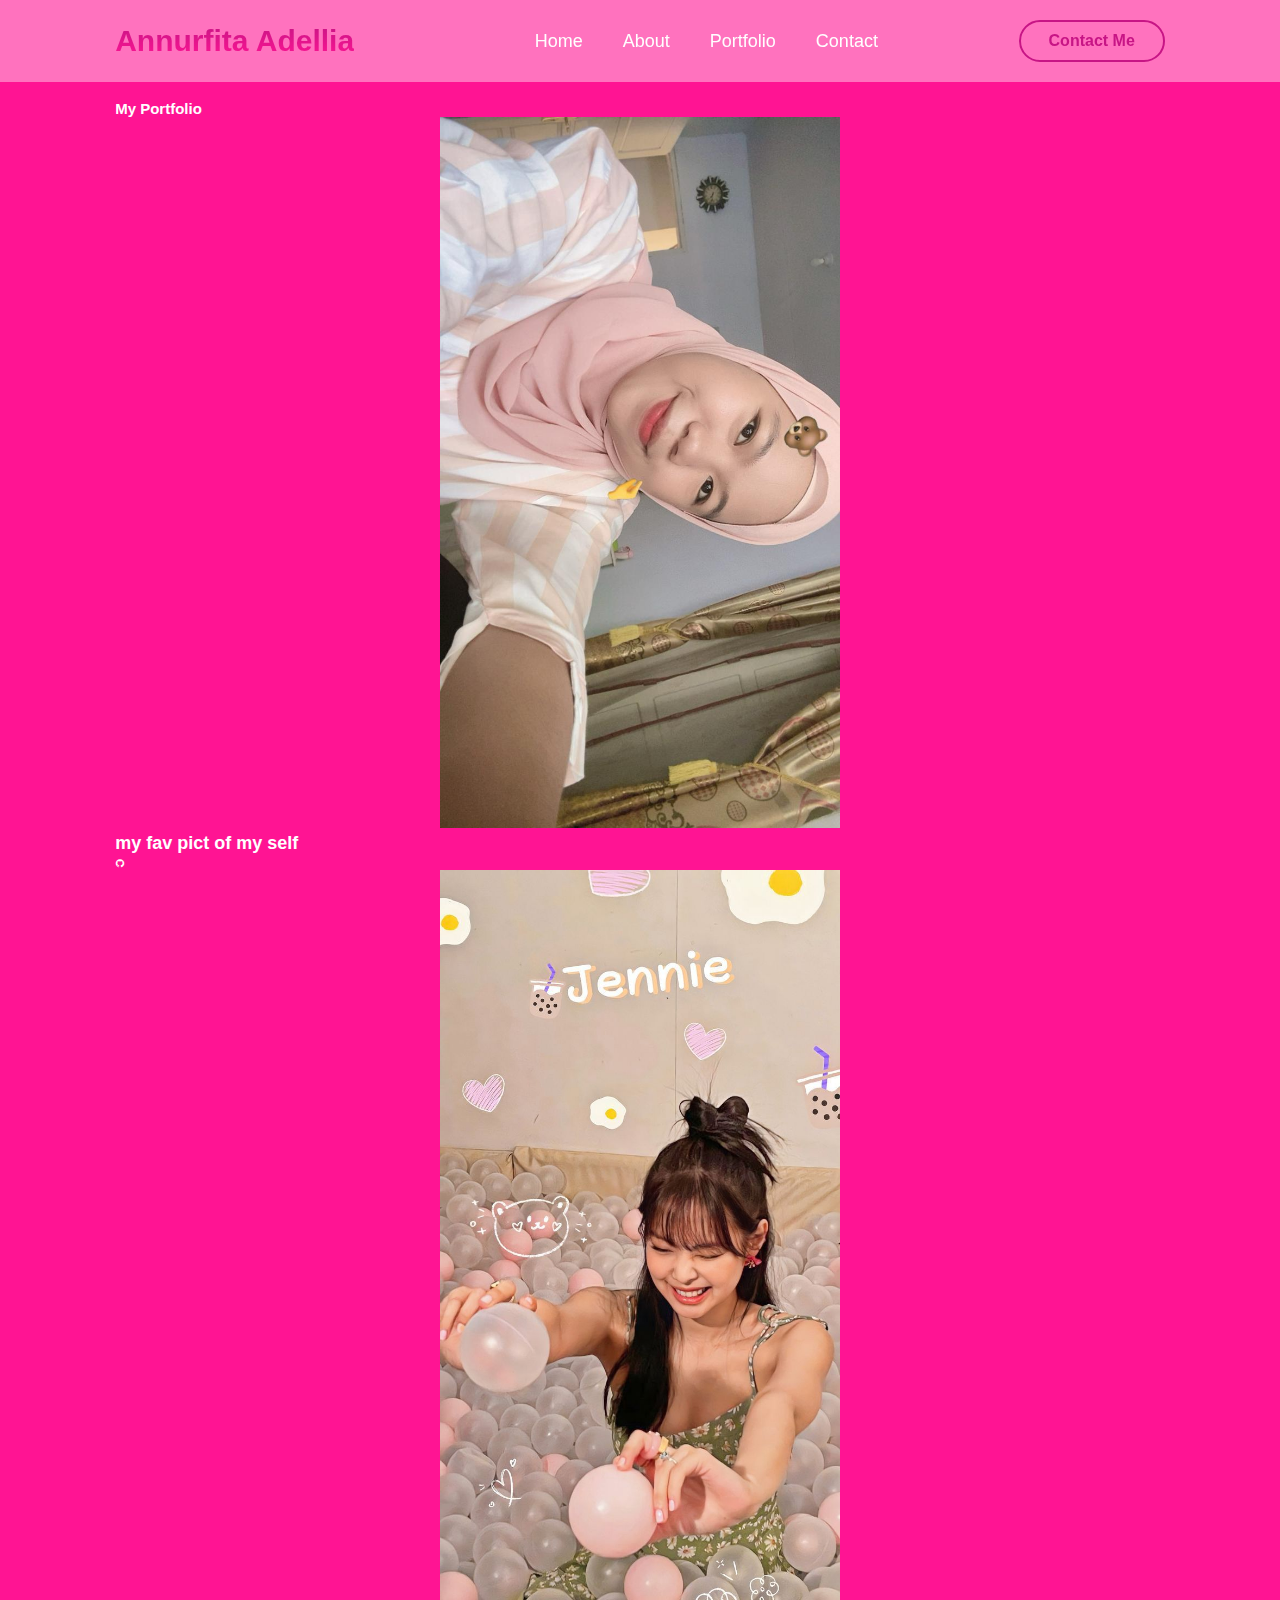
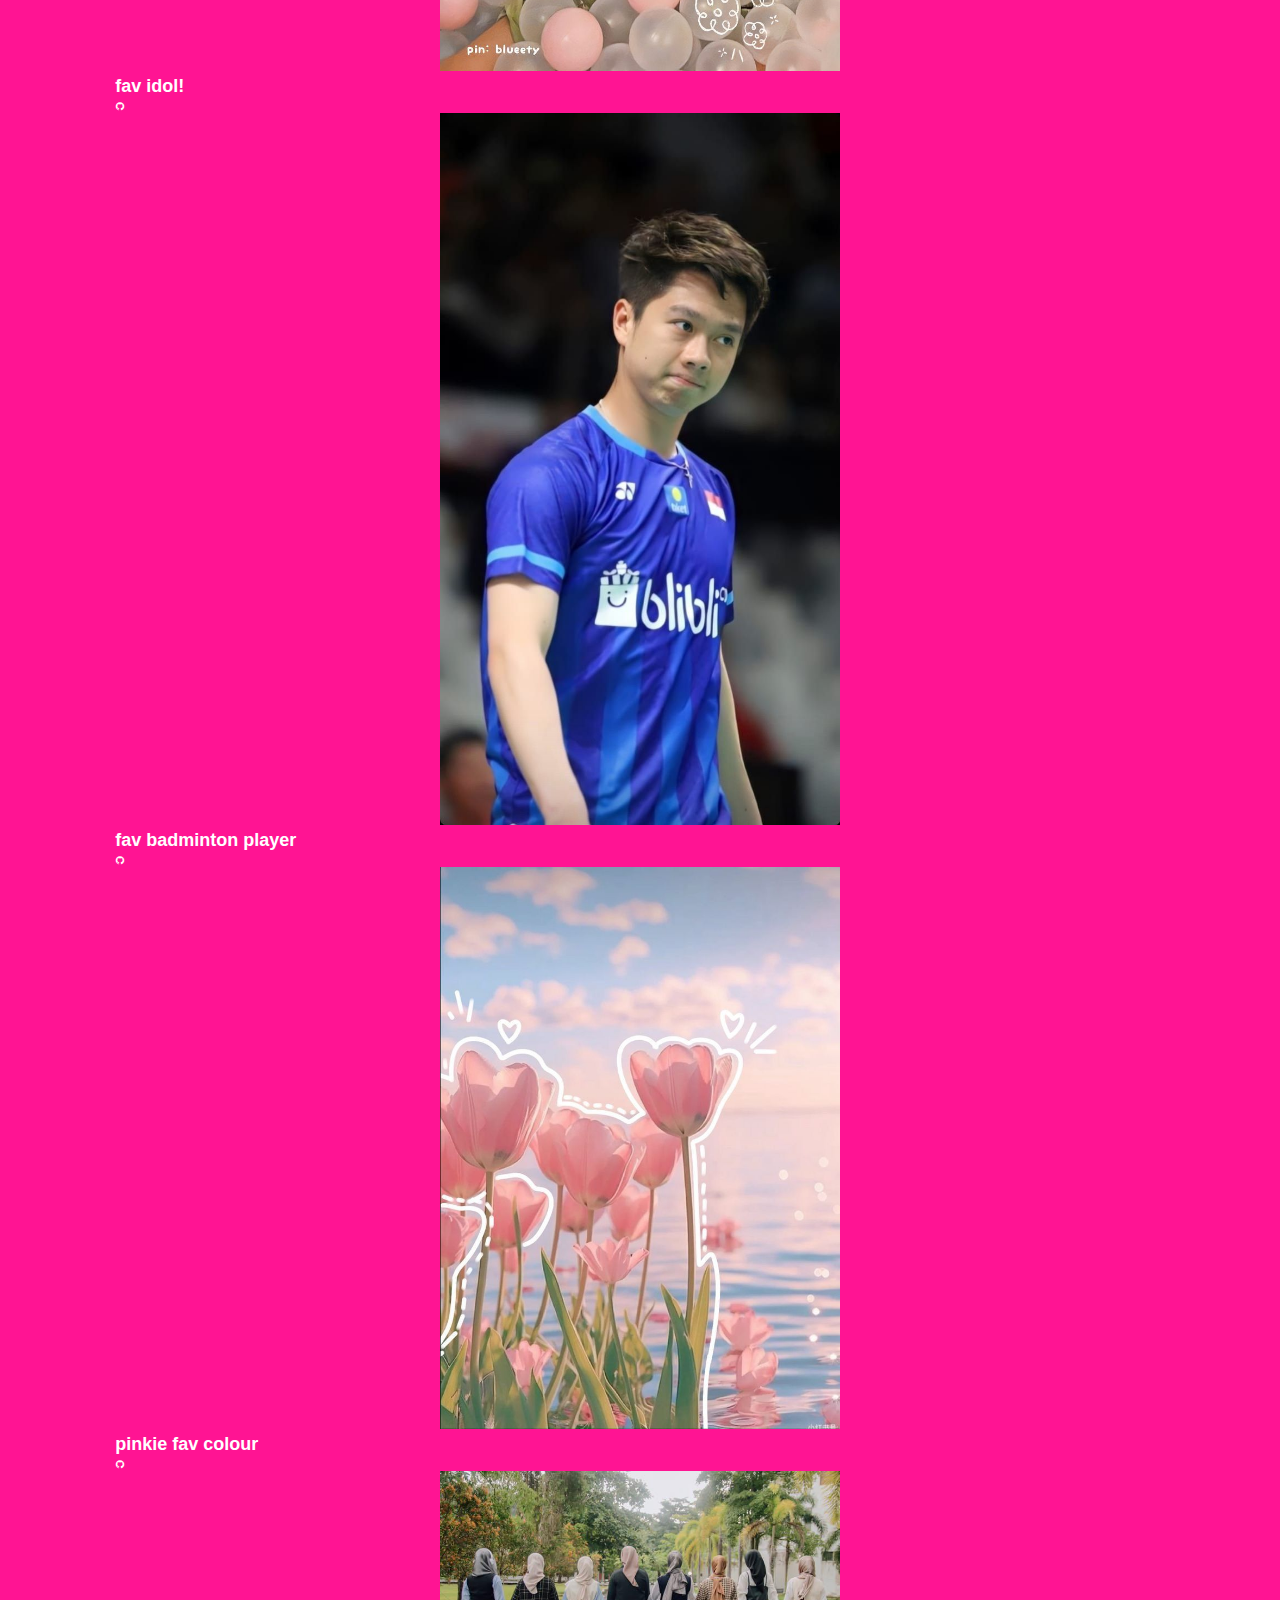
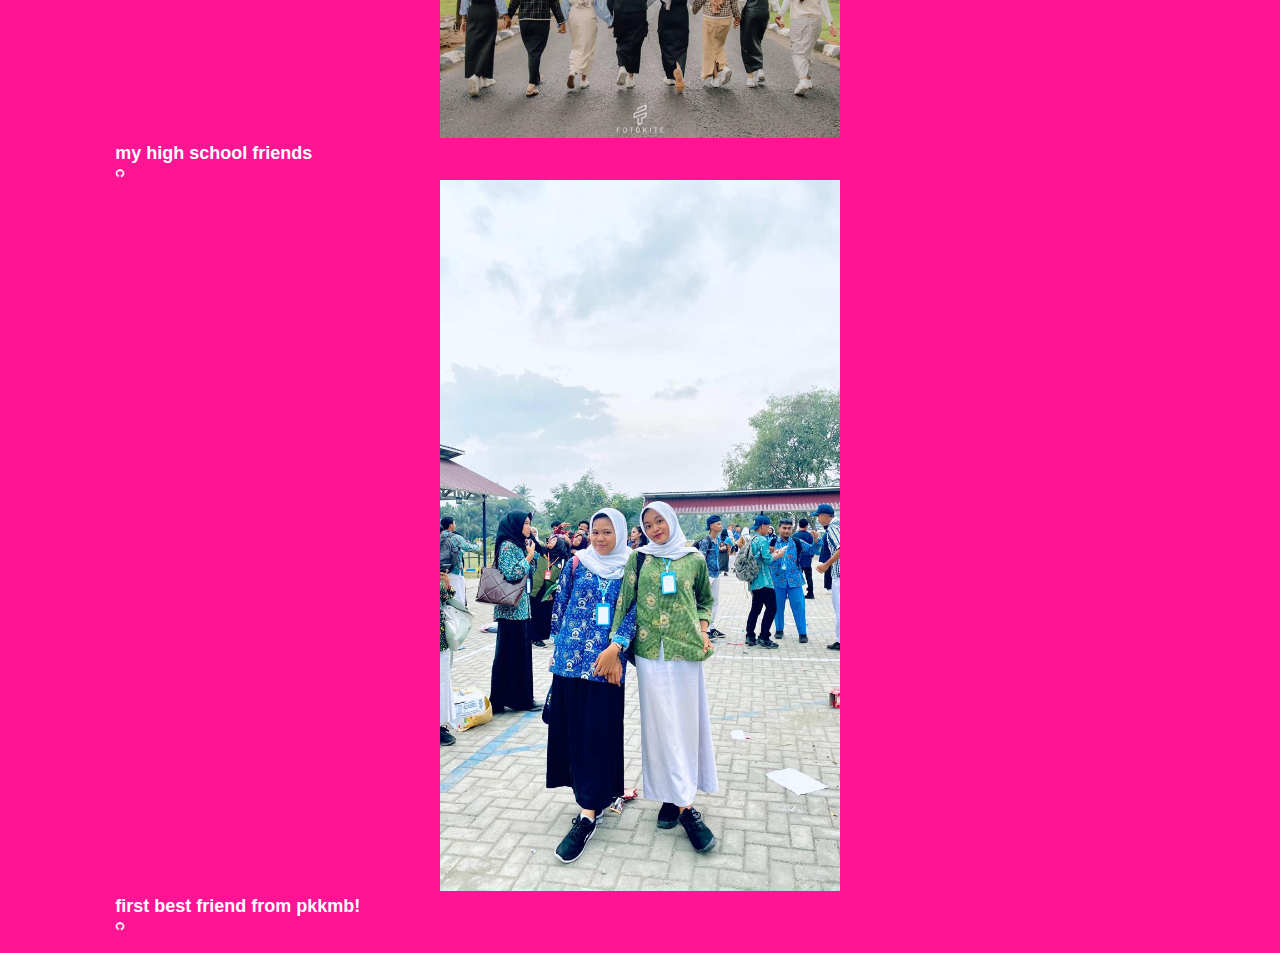
<file: portfolio.html>
<!DOCTYPE html>
<html lang="en">

<head>
    <meta charset="UTF-8">
    <meta name="viewport" content="width=device-width, initial-scale=1.0">
    <link href='https://unpkg.com/boxicons@2.1.4/css/boxicons.min.css' rel='stylesheet'>
    <link rel="stylesheet" href="style.css">
    <title>Annurfita Adellia</title>
    <style>
        /* CSS untuk mengatur ukuran gambar */
        .portfolio img {
            width: 400px; /* Atur lebar gambar menjadi 400 piksel */
            height: auto; /* Menjaga rasio aspek gambar */
            display: block; /* Agar gambar ditampilkan sebagai blok */
            margin: 0 auto; /* Menjaga gambar tetap terpusat */
        }

        /* CSS untuk mengatur ukuran keterangan */
        .row-text h5 {
            font-size: 18px; /* Atur ukuran font keterangan */
            margin: 5px 0; /* Tambahkan margin atas dan bawah */
        }
    </style>
</head>

<body>
    <!-- Header Section -->

    <header>
        <a href="#home" class="logo">Annurfita Adellia</a>

        <div class='bx bx-menu' id="menu-icon"></div>

        <ul class="navbar">
            <li><a href="index.html">Home</a></li>
            <li><a href="about.html">About</a></li>
            <li><a href="portfolio.html">Portfolio</a></li>
            <li><a href="contact.html">Contact</a></li>
        </ul>

        <div class="top-btn">
            <a href="#contact" class="nav-btn">Contact Me</a>
        </div>
    </header>

    <!-- Portfolio Section Code -->

    <section class="portfolio" id="portfolio">

        <h2 class="heading">My <span>Portfolio</span></h2>

        <div class="portfolio-content">
            <div class="row">
                <img src="adel biutipul.jpeg" alt="">
                <div class="main-row">
                    <div class="row-text">
                        <h5>my fav pict of my self</h5> 
                    </div>
                    <div class="row-icon">
                        <i class="bx bxl-github"></i>
                    </div>
                </div>
                <h4></h4>
            </div>

            <div class="row">
                <img src="jennie.jpeg" alt="">
                <div class="main-row">
                    <div class="row-text">
                        <h5>fav idol!</h5>
                    </div>
                    <div class="row-icon">
                        <i class="bx bxl-github"></i>
                    </div>
                </div>
                <h4></h4>
            </div>

            <div class="row">
                <img src="kevin.jpeg" alt="">
                <div class="main-row">
                    <div class="row-text">
                        <h5>fav badminton player</h5>
                    </div>
                    <div class="row-icon">
                        <i class="bx bxl-github"></i>
                    </div>
                </div>
                <h4></h4>
            </div>

            <div class="row">
                <img src="tulips.jpeg" alt="">
                <div class="main-row">
                    <div class="row-text">
                        <h5>pinkie fav colour</h5>
                    </div>
                    <div class="row-icon">
                        <i class="bx bxl-github"></i>
                    </div>
                </div>
                <h4></h4>
            </div>

            <div class="row">
                <img src="friends.jpeg" alt="">
                <div class="main-row">
                    <div class="row-text">
                        <h5>my high school friends</h5>
                    </div>
                    <div class="row-icon">
                        <i class="bx bxl-github"></i>
                    </div>
                </div>
                <h4></h4>
            </div>

            <div class="row">
                <img src="pkkmb.jpeg" alt="">
                <div class="main-row">
                    <div class="row-text">
                        <h5>first best friend from pkkmb!</h5>
                    </div>
                    <div class="row-icon">
                        <i class="bx bxl-github"></i>
                    </div>
</file>
<file: style.css>
* {
    margin: 0;
    padding: 0;
    box-sizing: border-box;
    text-decoration: none;
    list-style: none;
    border: none;
    outline: none;
    scroll-behavior: smooth;
    font-family: -apple-system, sans-serif;
}

:root {
    --bg-color: #ff1493; /* Deep Pink Background */
    --second-bg-color: #ff69b4; /* Light Pink */
    --text-color: #ffffff; /* White Text */
    --main-color: #c71585; /* Medium Violet Red */
}

html {
    font-size: 62.5%;
    overflow-x: hidden;
}

body {
    background: var(--bg-color);
    color: var(--text-color);
}

section {
    min-height: 100vh;
    padding: 10rem 9% 2rem;
}

/* Header Section Code */

header {
    position: fixed;
    width: 100%;
    top: 0;
    right: 0;
    z-index: 1000;
    display: flex;
    align-items: center;
    justify-content: space-between;
    padding: 2rem 9%;
    background: rgba(255, 255, 255, 0.4);
    backdrop-filter: blur(10px);
    transition: all 0.3s ease;
}

.logo {
    font-size: 3rem;
    font-weight: 800;
    cursor: pointer;
    background: -webkit-linear-gradient(#c71585, #ff1493);
    background-clip: text;
    -webkit-text-fill-color: transparent;
}

.navbar {
    display: flex;
}

.navbar a {
    font-size: 1.8rem;
    font-weight: 500;
    color: var(--text-color);
    margin-left: 4rem;
    transition: all 0.3s ease;
    border-bottom: 3px solid transparent;
}

.navbar a:hover,
.navbar a.active {
    color: var(--main-color);
    border-bottom: 3px solid var(--main-color);
}

#menu-icon {
    font-size: 3.6rem;
    color: var(--main-color);
    cursor: pointer;
    display: none;
}

.nav-btn {
    display: inline-block;
    padding: 1rem 2.8rem;
    background: transparent;
    color: var(--main-color);
    border: 2px solid var(--main-color);
    border-radius: 4rem;
    font-size: 1.6rem;
    font-weight: 600;
    transition: all 0.3s ease;
}

.nav-btn:hover {
    background: var(--main-color);
    color: var(--text-color);
    box-shadow: 0 0 20px var(--main-color);
    transform: scale(1.05);
}
</file>
